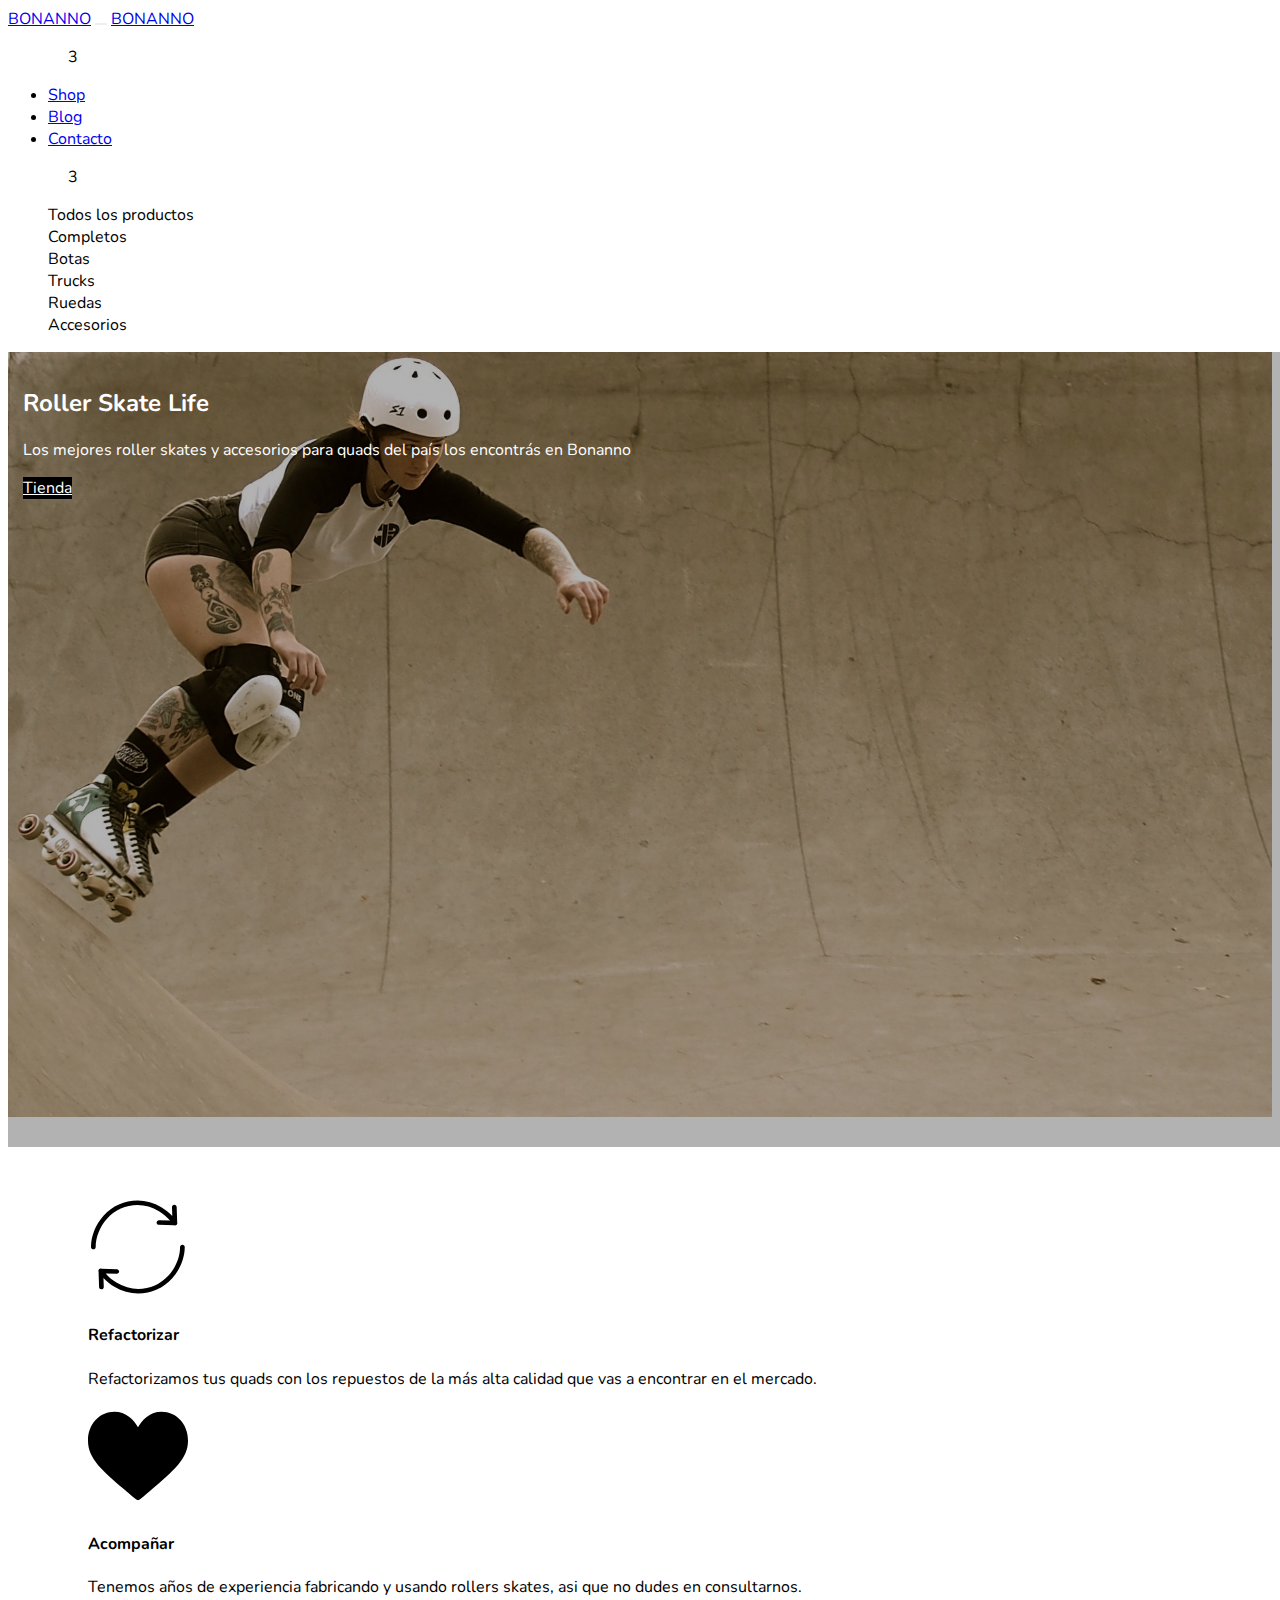
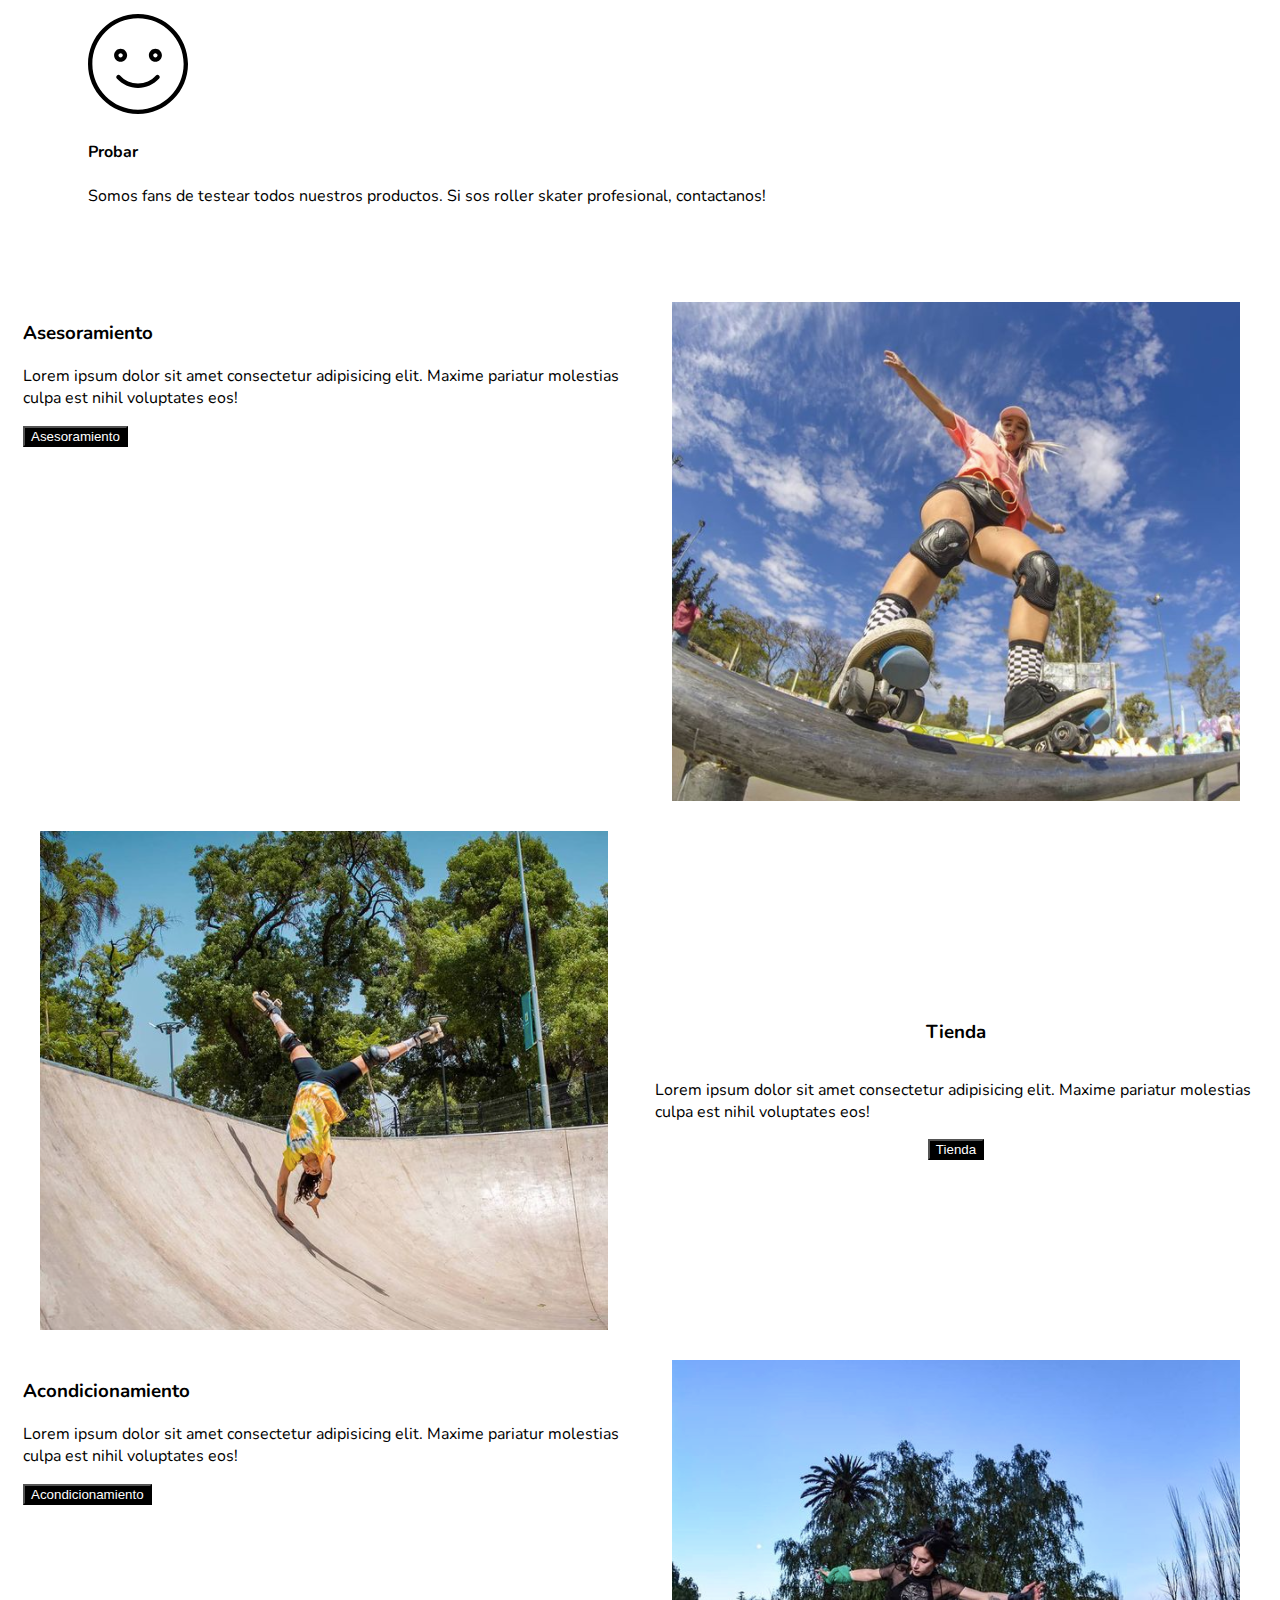
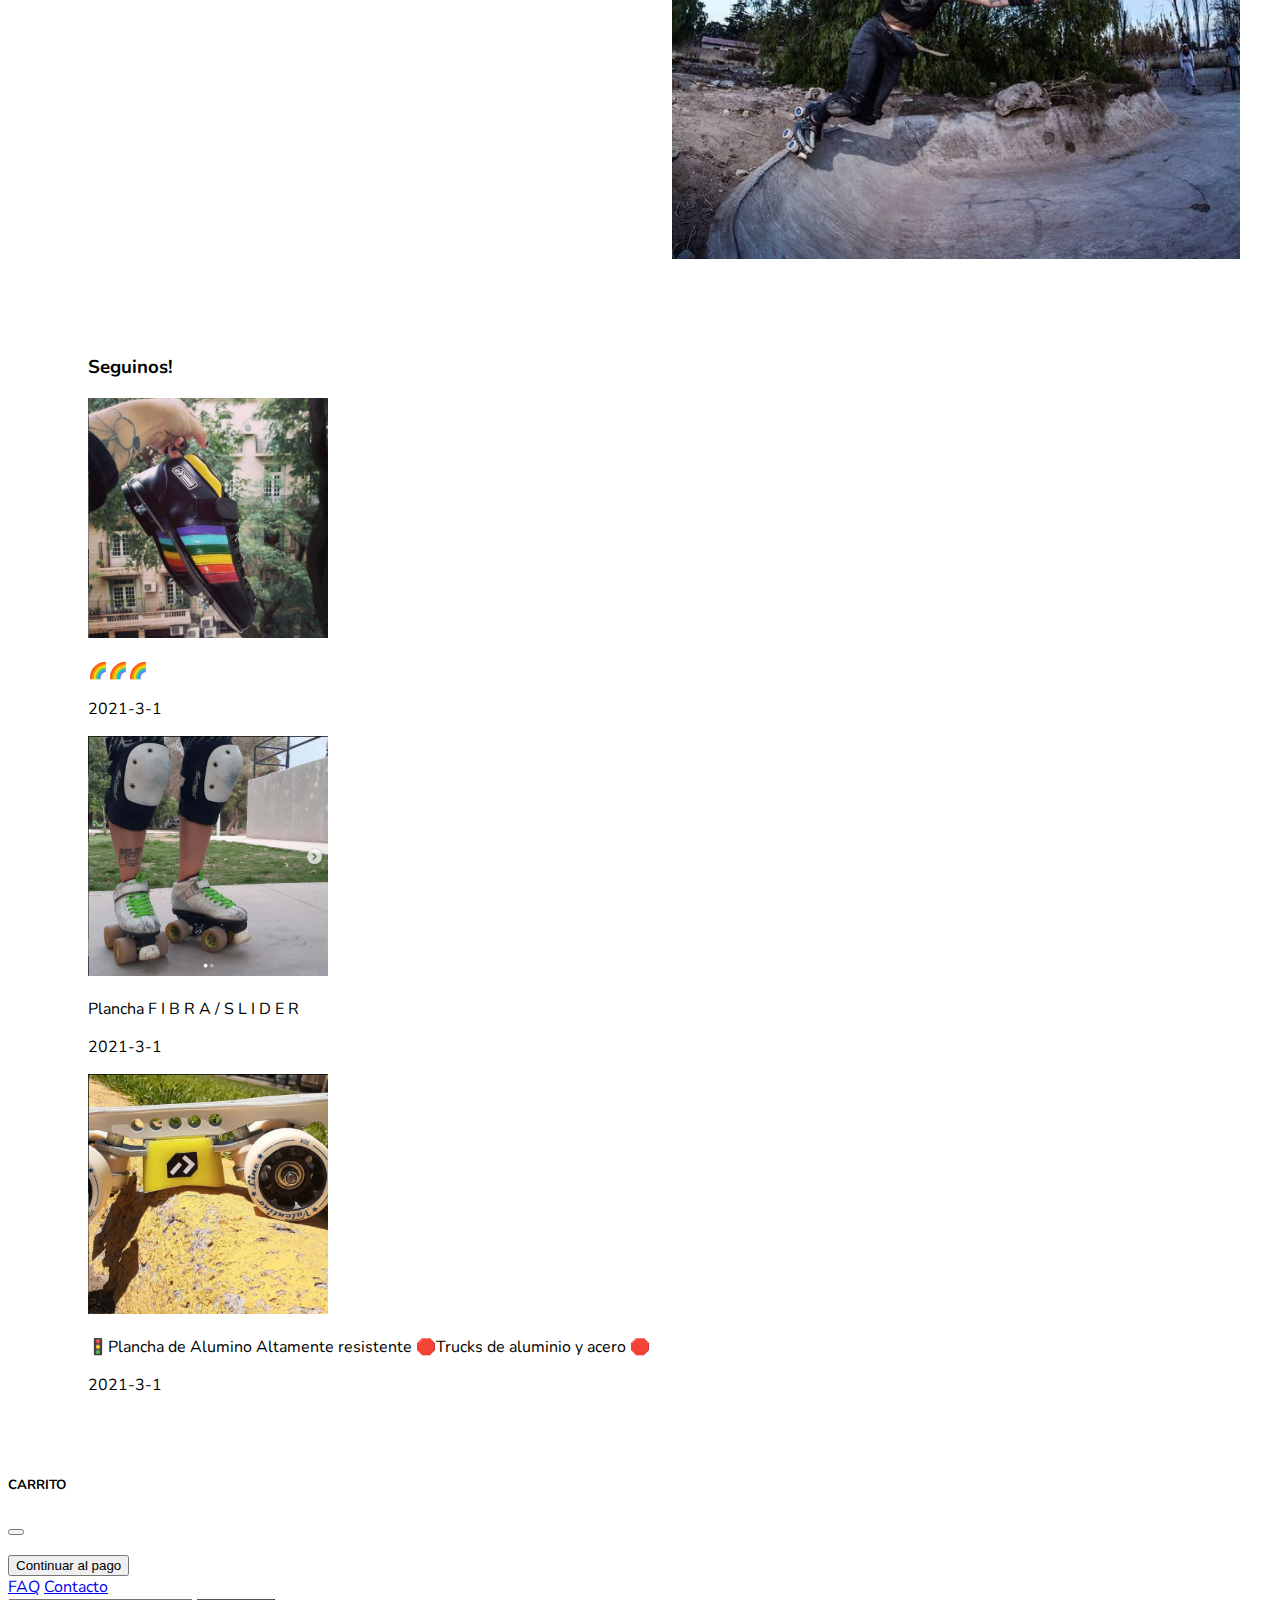
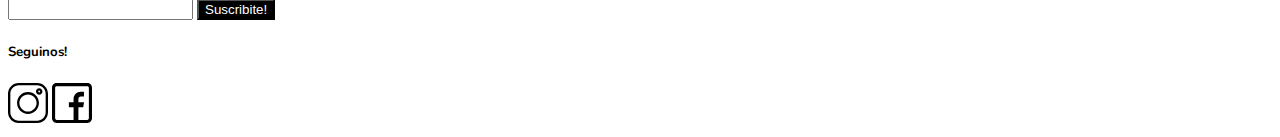
<file: index.html>
<!DOCTYPE html>
<html lang="en">
    <head>
        <meta charset="UTF-8" />
        <meta http-equiv="X-UA-Compatible" content="IE=edge" />
        <meta name="viewport" content="width=device-width, initial-scale=1.0" />

        <!-- BOOTSTRAP -->
        <link
            href="https://cdn.jsdelivr.net/npm/bootstrap@5.0.0-beta2/dist/css/bootstrap.min.css"
            rel="stylesheet"
            integrity="sha384-BmbxuPwQa2lc/FVzBcNJ7UAyJxM6wuqIj61tLrc4wSX0szH/Ev+nYRRuWlolflfl"
            crossorigin="anonymous"
        />

        <!-- Fonts -->
        <link rel="preconnect" href="https://fonts.gstatic.com" />
        <link
            href="https://fonts.googleapis.com/css2?family=Nunito:wght@300;400;700&display=swap"
            rel="stylesheet"
        />

        <!-- Mis estilos -->
        <link rel="stylesheet" href="./css//style.css" />

        <title>Bonanno Rollerskate</title>
    </head>
    <body>
        <header>
            <nav class="navbar navbar-expand-sm navbar-light bg-light">
                <div class="container-fluid">
                    <a
                        class="navbar-brand d-none d-sm-block brand-title"
                        href="#"
                        >BONANNO</a
                    >
                    <button
                        id="buttonHamburguer"
                        class="navbar-toggler"
                        type="button"
                        data-bs-toggle="collapse"
                        data-bs-target="#navbarNavDropdown"
                        aria-controls="navbarNavDropdown"
                        aria-expanded="false"
                        aria-label="Toggle navigation"
                    >
                        <span
                            class="navbar-toggler-icon"
                            style="
                                background-image: url(./images/icons/menu.png);
                            "
                        ></span>
                    </button>

                    <a
                        class="navbar-brand d-block d-sm-none me-0 brand-title"
                        href="#"
                        >BONANNO</a
                    >

                    <ul class="mb-0 d-block d-sm-none">
                        <li
                            class="li-badge d-flex align-items-center justify-content-center"
                        >
                            <span class="badge">3</span>
                            <a
                                type="button"
                                class="btn btn-primary btn-carrito-index"
                                href="#"
                                data-bs-toggle="modal"
                                data-bs-target="#carritoComprasIndex"
                            >
                            </a>
                        </li>
                    </ul>

                    <div
                        class="collapse navbar-collapse"
                        id="navbarNavDropdown"
                    >
                        <ul class="navbar-nav">
                            <li class="nav-item">
                                <a
                                    id="buttonShop"
                                    class="nav-link"
                                    data-bs-toggle="collapse"
                                    href="#collapseShop"
                                    role="button"
                                    aria-expanded="false"
                                    aria-controls="collapseShop"
                                    >Shop</a
                                >
                            </li>
                            <li class="nav-item">
                                <a class="nav-link" href="#">Blog</a>
                            </li>
                            <li class="nav-item">
                                <a class="nav-link" href="#">Contacto</a>
                            </li>
                        </ul>
                    </div>

                    <ul class="mb-0 d-none d-sm-block">
                        <li
                            class="li-badge d-flex align-items-center justify-content-center"
                        >
                            <span class="badge">3</span>
                            <a
                                type="button"
                                class="btn btn-primary btn-carrito-index"
                                href="#"
                                data-bs-toggle="modal"
                                data-bs-target="#carritoComprasIndex"
                            >
                            </a>
                        </li>
                    </ul>
                </div>
            </nav>
            <!-- collapse -->
            <ul class="collapse" id="collapseShop">
                <li>
                    <a href="./pages/tienda.html" class="link-categoria"
                        >Todos los productos</a
                    >
                </li>
                <li>
                    <a href="#" class="link-categoria" id="Completos"
                        >Completos</a
                    >
                </li>
                <li>
                    <a href="#" class="link-categoria" id="Botas">Botas</a>
                </li>
                <li>
                    <a href="#" class="link-categoria" id="Trucks">Trucks</a>
                </li>
                <li>
                    <a href="#" class="link-categoria" id="Ruedas">Ruedas</a>
                </li>
                <li>
                    <a href="#" class="link-categoria" id="Accesorios"
                        >Accesorios</a
                    >
                </li>
            </ul>
        </header>

        <!-- TODO carrusel automatico de imagenes -->
        <section class="splash">
            <div
                class="darker d-flex justify-content-center justify-content-sm-end align-items-end align-items-sm-center"
            >
                <div class="splash__contenedor">
                    <div
                        class="splash__flex d-flex flex-column justify-content-right align-items-center align-items-sm-start"
                    >
                        <h2 class="splash__titulo">Roller Skate Life</h2>
                        <p class="splash__descripcion">
                            Los mejores roller skates y accesorios para quads
                            del país los encontrás en Bonanno
                        </p>
                        <a
                            class="splash__button btn btn-info info-button"
                            href="./pages/tienda.html"
                            >Tienda</a
                        >
                    </div>
                </div>
            </div>
        </section>

        <section class="premisas">
            <div class="">
                <div class="row text-center">
                    <div class="col-sm-4 mt-3">
                        <img
                            src="./images/icons/recycle.svg"
                            alt="Icono"
                            class="premisas_img"
                        />
                        <h4 class="mt-3">Refactorizar</h4>
                        <p class="mt-3">
                            Refactorizamos tus quads con los repuestos de la más
                            alta calidad que vas a encontrar en el mercado.
                        </p>
                    </div>
                    <div class="col-sm-4 mt-3">
                        <img
                            src="./images/icons/heart.svg"
                            alt="Icono"
                            class="premisas_img"
                        />
                        <h4 class="mt-3">Acompañar</h4>
                        <p class="mt-3">
                            Tenemos años de experiencia fabricando y usando
                            rollers skates, asi que no dudes en consultarnos.
                        </p>
                    </div>
                    <div class="col-sm-4 mt-3">
                        <img
                            src="./images/icons/smile.svg"
                            alt="Icono"
                            class="premisas_img"
                        />
                        <h4 class="mt-3">Probar</h4>
                        <p class="mt-3">
                            Somos fans de testear todos nuestros productos. Si
                            sos roller skater profesional, contactanos!
                        </p>
                    </div>
                </div>
            </div>
        </section>

        <!-- TODO mediaqueries -->
        <section class="servicios">
            <div class="asesoramiento__info">
                <h3 class="asesoramiento__titulo">Asesoramiento</h3>
                <p>
                    Lorem ipsum dolor sit amet consectetur adipisicing elit.
                    Maxime pariatur molestias culpa est nihil voluptates eos!
                </p>
                <button class="btn btn-info info-button">Asesoramiento</button>
            </div>
            <div class="servicios__img">
                <img
                    class="asesoramiento__img img-fluid"
                    src="./images/asesoramiento.png"
                    alt=""
                />
            </div>
            <div class="servicios__img">
                <img class="tienda__img" src="./images/tienda.png" alt="" />
            </div>
            <div class="tienda__info text-center">
                <h3>Tienda</h3>
                <p>
                    Lorem ipsum dolor sit amet consectetur adipisicing elit.
                    Maxime pariatur molestias culpa est nihil voluptates eos!
                </p>
                <button class="btn btn-info info-button">Tienda</button>
            </div>
            <div class="acondicionamiento__info">
                <h3>Acondicionamiento</h3>
                <p>
                    Lorem ipsum dolor sit amet consectetur adipisicing elit.
                    Maxime pariatur molestias culpa est nihil voluptates eos!
                </p>
                <button class="btn btn-info info-button">
                    Acondicionamiento
                </button>
            </div>
            <div class="servicios__img">
                <img
                    class="asesoramiento__img"
                    src="./images/acondicionamiento.png"
                    alt=""
                />
            </div>
        </section>

        <!-- Instagram -->
        <section
            class="seguinos d-flex flex-column justify-content-right align-items-center"
        >
            <div class="seguinos__container">
                <h3 class="text-center">Seguinos!</h3>
                <!-- TODO API Instagram -->
                <div class="row d-flex justify-content-center mt-3">
                    <div class="col-12 col-md-4 text-center">
                        <img
                            class="seguinos__img"
                            src="./images/instagram/01.png"
                            alt=""
                        />
                        <p class="mt-3">🌈🌈🌈</p>
                        <p>2021-3-1</p>
                    </div>
                    <div class="col-12 col-md-4 text-center">
                        <img
                            class="seguinos__img"
                            src="./images/instagram/02.png"
                            alt=""
                        />
                        <p class="mt-3">Plancha F I B R A / S L I D E R</p>
                        <p>2021-3-1</p>
                    </div>
                    <div class="col-12 col-md-4 text-center">
                        <img
                            class="seguinos__img"
                            src="./images/instagram/03.png"
                            alt=""
                        />
                        <p class="mt-3">
                            🚦Plancha de Alumino Altamente resistente 🛑Trucks
                            de aluminio y acero 🛑
                        </p>
                        <p>2021-3-1</p>
                    </div>
                </div>
            </div>
        </section>

        <!-- Modal -->
        <div
            class="modal fade"
            id="carritoComprasIndex"
            tabindex="-1"
            aria-labelledby="exampleModalLabel"
            aria-hidden="true"
        >
            <div class="modal-dialog">
                <div class="modal-content">
                    <div class="modal-header">
                        <h5 class="modal-title" id="exampleModalLabel">
                            CARRITO
                        </h5>
                        <button
                            type="button"
                            class="btn-close"
                            data-bs-dismiss="modal"
                            aria-label="Close"
                        ></button>
                    </div>
                    <div class="modal-body">
                        <ul class="modal-lista" id="modalListaIndex"></ul>
                    </div>
                    <div class="modal-footer">
                        <button type="button" class="btn btn-primary">
                            Continuar al pago
                        </button>
                    </div>
                </div>
            </div>
        </div>

        <footer class="container">
            <div class="row">
                <div class="col-5 col-md-3 text-center m-auto">
                    <a href="#">FAQ</a>
                    <a href="#">Contacto</a>
                </div>
                <!-- display none en mobile: -->
                <div class="col-6 m-auto">
                    <form
                        action=""
                        class="suscripcion form-control text-center border border-secondary mb-0"
                    >
                        <input type="text" />
                        <button class="btn btn-info info-button">
                            Suscribite!
                        </button>
                    </form>
                </div>
                <div class="col-5 col-md-3 text-center m-auto">
                    <h5>Seguinos!</h5>
                    <a href=""
                        ><img
                            class="icon-redes mb-2"
                            src="./images/icons/instagram.svg"
                            alt=""
                    /></a>
                    <a href=""
                        ><img
                            class="icon-redes mb-2"
                            src="./images/icons/facebook.svg"
                            alt=""
                    /></a>
                </div>
            </div>
        </footer>

        <!-- BOOTSTRAP -->
        <script
            src="https://cdn.jsdelivr.net/npm/bootstrap@5.0.0-beta2/dist/js/bootstrap.bundle.min.js"
            integrity="sha384-b5kHyXgcpbZJO/tY9Ul7kGkf1S0CWuKcCD38l8YkeH8z8QjE0GmW1gYU5S9FOnJ0"
            crossorigin="anonymous"
        ></script>
        <script defer src="../js/jsonproductos.js"></script>
        <script defer src="../js/classCarrito.js"></script>
        <script defer src="../js/logica.js"></script>
    </body>
</html>
</file>
<file: css/style.css>
/* TODO mobile */

body {
    font-family: "Nunito", sans-serif;
}

/* Navbar */
.brand-title:hover {
    color: #f8b932;
}
.navbar-light .navbar-toggler-icon {
    background-image: url("../images/icons/menu.png");
}

.navbar-light .navbar-toggler {
    border: none;
}

.bg-light {
    background-color: #ffffff !important;
}

.btn-carrito {
    background-color: #ffffff;
    border: none;
    background-image: url("../images/icons/skate-cart.svg");
    background-size: 45px;
    background-repeat: no-repeat;
    width: 50px;
    height: 50px;
}

.btn-carrito:hover {
    background-image: url("../images/icons/skate-cart-hover.svg");
    background-color: #ffffff;
    border-color: #ffffff;
}

.btn-carrito:focus {
    background-color: #ffffff;
    border-color: #ffffff;
    box-shadow: none;
}

.btn-carrito-index {
    background-color: #ffffff;
    border: none;
    background-image: url("../../images/icons/skate-cart.svg");
    background-size: 45px;
    background-repeat: no-repeat;
    width: 50px;
    height: 50px;
}

.btn-carrito-index:hover {
    background-image: url("../../images/icons/skate-cart-hover.svg");
    background-color: #ffffff;
    border-color: #ffffff;
}

.btn-carrito-index:focus {
    background-color: #ffffff;
    border-color: #ffffff;
    box-shadow: none;
}

.collapse,
.collapsing {
    list-style: none;
}

.link-categoria {
    text-decoration: none;
    color: black;
}

/* Modal */

.modal-lista {
    list-style: none;
}

/****************************************************************/

.splash {
    background-image: url("/images/splash.jpeg");
    width: 100%;
    height: 85vh;
    background-repeat: no-repeat;
    background-size: cover;
    position: relative;
    /* padding: 15px; */
    z-index: 1;
}

.darker {
    background-color: rgba(0, 0, 0, 0.301);
    width: 100%;
    height: 100%;
    padding: 15px;
}

.splash__contenedor {
    width: 51vw;
    z-index: 2;
    color: white;
}

.splash__button {
    width: 100px;
    /* color: white !important;
    background-color: black !important;
    border-color: black !important; */
}

.info-button {
    color: white !important;
    background-color: black !important;
    border-color: black !important;
}

.info-button:hover {
    background-color: #f8b932 !important;
    border-color: #f8b932 !important;
}

.splash__button:hover {
    /* background-color: #f8b932 !important;
    border-color: #f8b932 !important; */
}

.splash__button:focus {
    box-shadow: none;
}

@media (max-width: 575px) {
    .splash__contenedor {
        text-align: center;
        width: 90vw;
    }
}

/* Premisas */

.premisas_img {
    width: 100px;
}

/* Seguinos */
.seguinos__img {
    width: 240px;
}

.servicios {
    margin-top: 80px;
}
.premisas,
.seguinos {
    margin: 80px;
}

.asesoramiento__info,
.acondicionamiento__info,
.tienda__info {
    max-width: 100%;
    height: auto;
}

.tienda__info {
    display: flex;
    flex-direction: column;
    justify-content: center;
    align-items: center;
}

.asesoramiento__img,
.tienda__img,
.acondicionamiento__img {
    max-width: 100%;
    height: auto;
}

.servicios {
    display: grid;
    grid-template-columns: 1fr 1fr;
}

.servicios__img {
    display: flex;
    justify-content: center;
}

.asesoramiento__info,
.acondicionamiento__info,
.tienda__info,
.servicios__img {
    margin: 15px;
}

/* Tienda */
.productos {
    margin: 20px;
}
.productos__col {
    padding: 0;
}

/* Tienda card */
@media (max-width: 510px) {
    .info-producto {
        flex-direction: column;
    }

    .button-producto {
        margin-left: 0 !important;
    }

    .card-producto {
        padding: 22px !important;
    }
}

.card-producto {
    margin: 15px 0;
    width: 400px;
    background: white;
    padding: 40px;
    text-transform: uppercase;
    box-shadow: -25px 25px 10px rgba(0, 0, 0, 0.1);
}

.card-producto h2 {
    font-size: 22px;
    margin-bottom: 4px;
    color: #404040;
}

.card-producto p {
    font-size: 13px;
    color: #bbb;
}
.pic-producto {
    background-image: url(../images/logo/placeholder.png&bold&fontsize=24);
    width: 100%;
    height: 200px;
    background-size: cover;
    background-position: center;
    transition: 0.6s ease-in;
}
.colors-producto {
    margin-bottom: 40px;
    display: flex;
    justify-content: center;
    margin-top: 8px;
}
.colors-producto span {
    width: 14px;
    height: 14px;
    margin: 0 10px;
    border-radius: 50%;
    cursor: pointer;
    position: relative;
}

.azul {
    background: #74b9ff;
}

.negro {
    background: #545151;
}

.blanco {
    background: #f5ecea;
}

.beige {
    background: #f1e2b7;
}

.rosa {
    background: #fab1a0;
}

.verde {
    background: #55efc4;
}

.violeta {
    background: #686de0;
}

.colors-producto .active:after {
    content: "";
    width: 22px;
    height: 22px;
    border: 2px solid #8888;
    position: absolute;
    border-radius: 50%;
    box-sizing: border-box;
    left: -4px;
    top: -4px;
}

.info-producto {
    display: flex;
    align-items: center;
}

.price-producto {
    color: #404040;
    font-size: 26px;
    font-weight: 600;
}

.button-producto {
    margin-left: auto;
    color: #f8b932;
    text-decoration: none;
    border: 2px solid;
    padding: 8px 24px;
    border-radius: 20px;
    transition: 0.4s ease-in;
}

.button-producto:hover {
    color: #404040;
    background-color: #f8b932;
    transform: scale(1.06);
    cursor: pointer;
}

.notransition {
    -webkit-transition: none !important;
    -moz-transition: none !important;
    -o-transition: none !important;
    transition: none !important;
}

/* Footer */
@media (max-width: 767px) {
    footer .col-6 {
        display: none;
    }
}

.icon-redes {
    width: 40px;
}

/* prueba */
.navbar-right {
    float: right;
}
.li-badge {
    display: inline;
    padding-left: 20px;
}
.badge {
    color: black;
}
</file>
